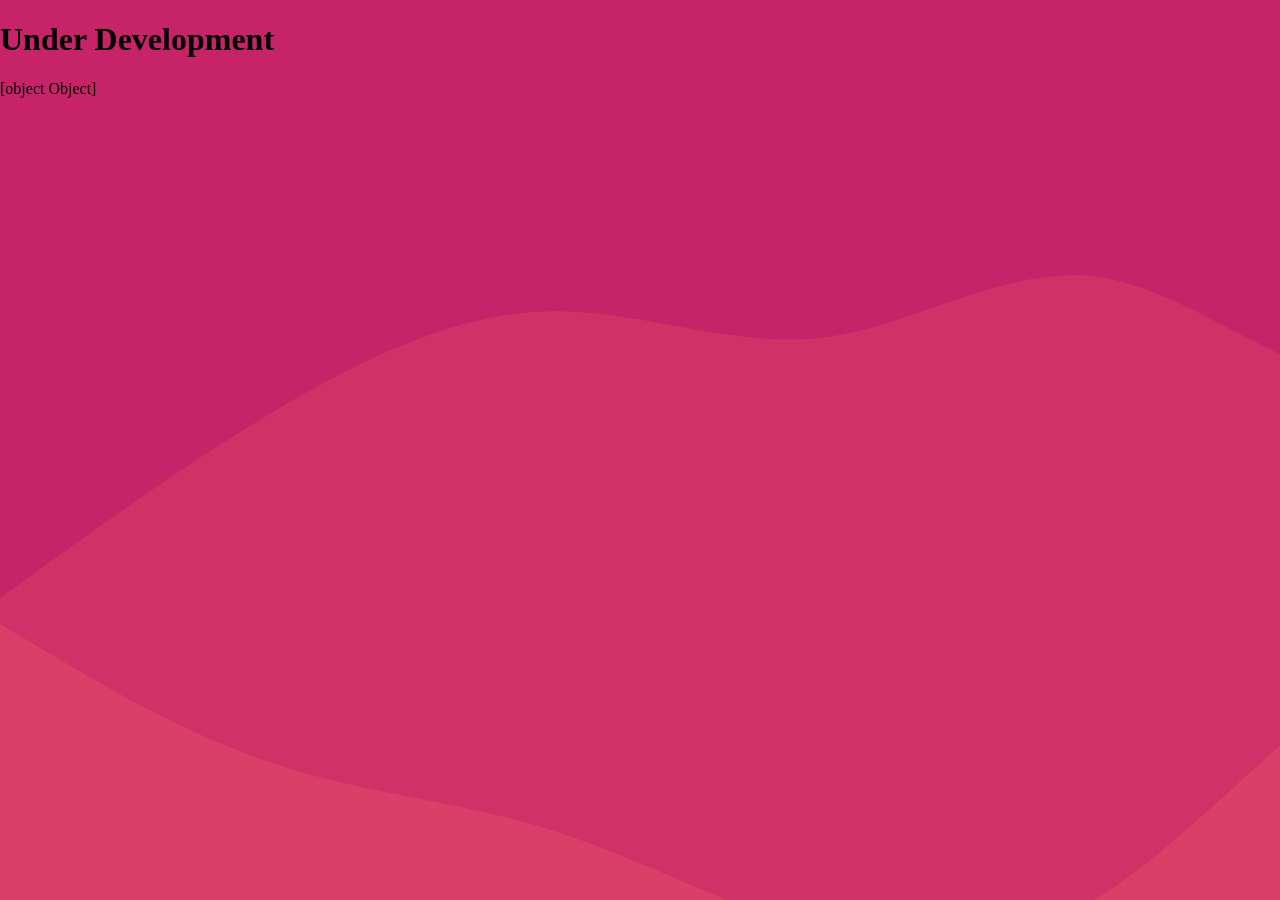
<file: index.html>
<!DOCTYPE html>
#Add bug report
<html>
    <head>
        <title>PalmerDoesArt's Gallery</title>
        <link rel="stylesheet" href="https://palmerdoesart.github.io/gallery/css/style.css">
        <script src="https://palmerdoesart.github.io/gallery/js/json.js"></script>
    </head>
    <body class="main">
        <div class="top-waves">
            <h1>Under Development</h1>
            <p id="whole_json_output"></p>
        </div>
        
    </body>
</html>
</file>
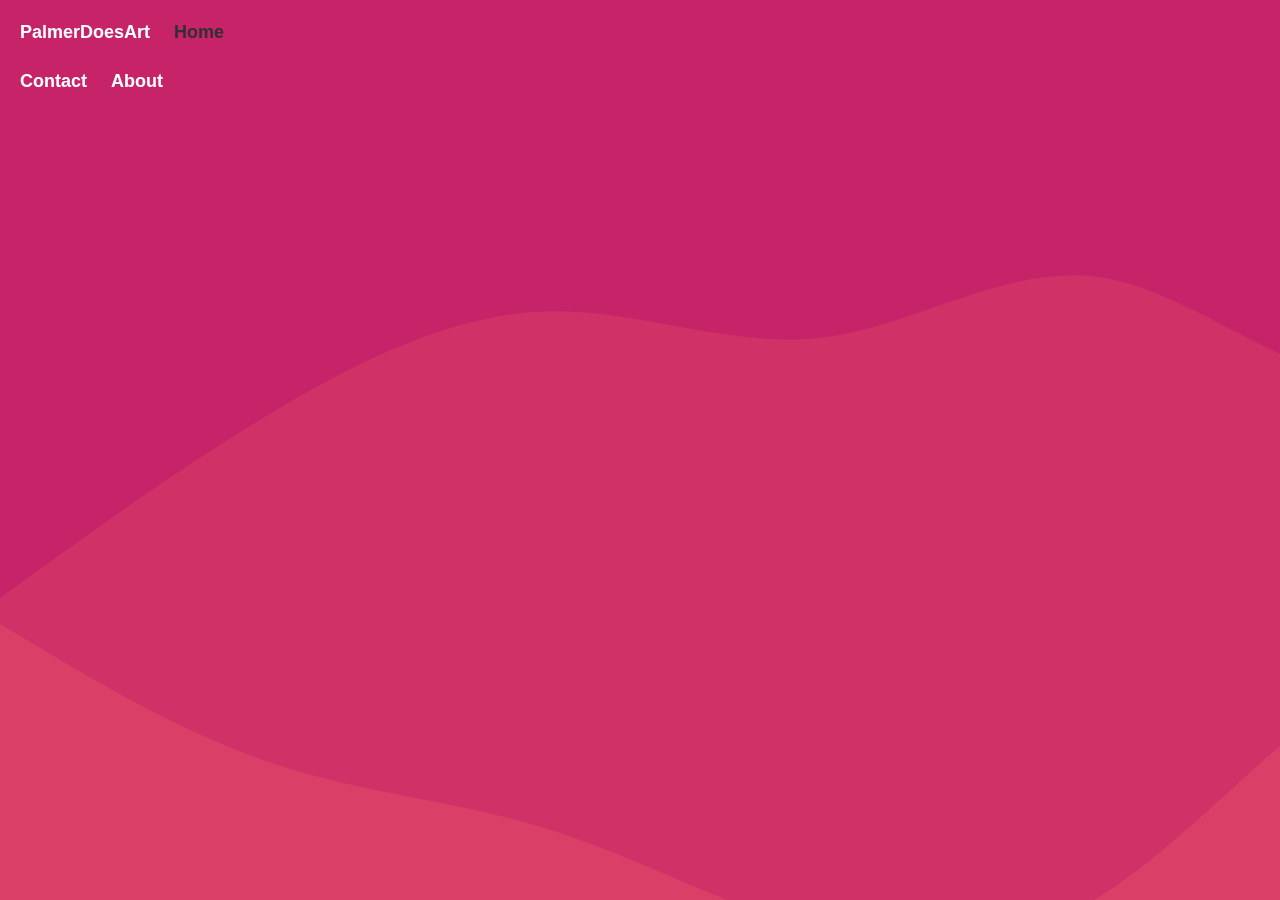
<file: aboutus/index.html>
<!DOCTYPE html>
<html>
    <head>
        <title>PalmerDoesArt - About Us</title>
        <link rel="stylesheet" href="https://palmerdoesart.github.io/gallery/css/style.css">
    </head>
    <body class="main">
      <div class="header">
        <a class="header-logo" href="/gallery/" >PalmerDoesArt</a>
        <div class="header-right">
          <a class="active" href="#home">Home</a>
          <a href="#contact">Contact</a>
          <a href="#about">About</a>
        </div>
  </div>
    </body>
</html>
</file>
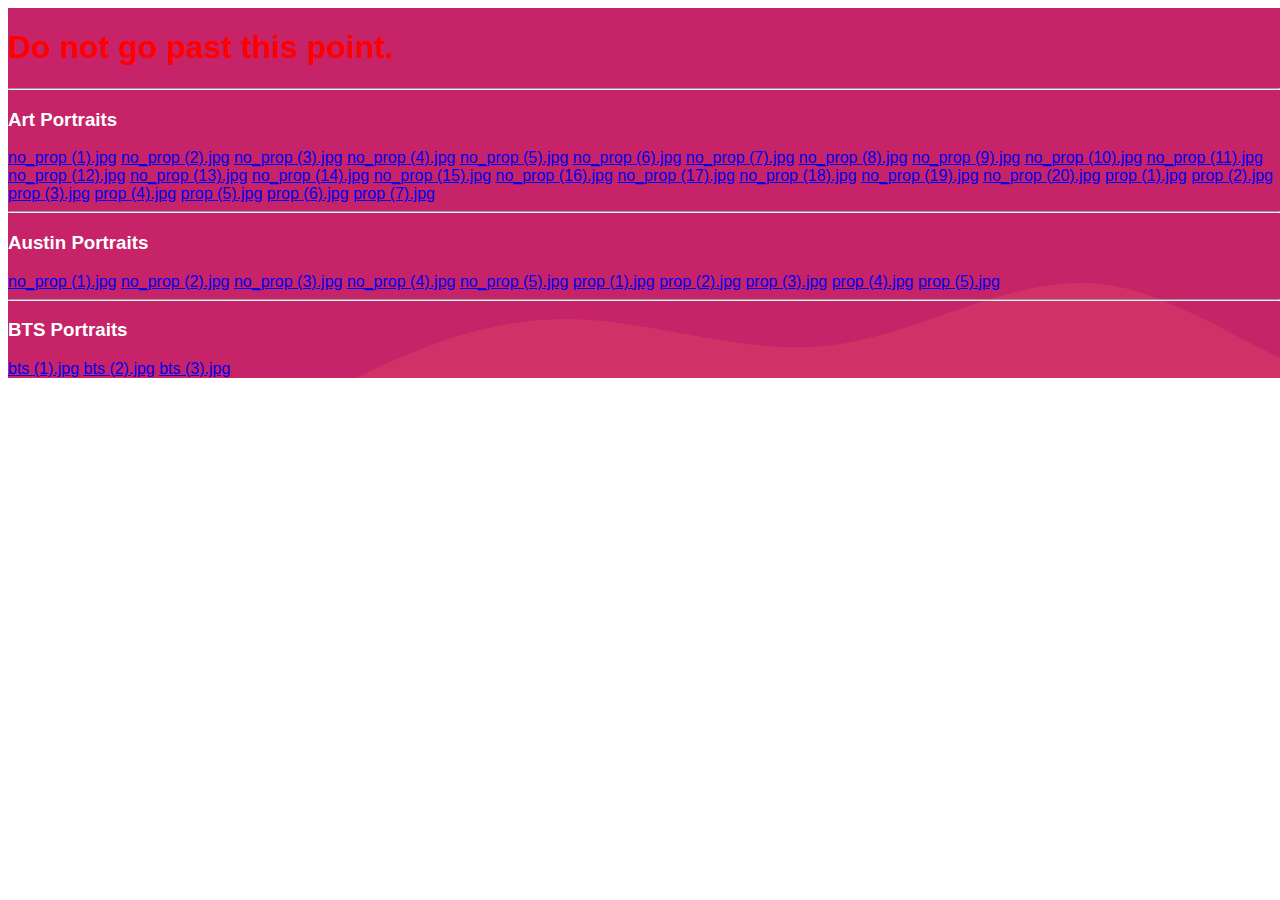
<file: assets/index.html>
<!DOCTYPE html>
<html>
    <head>
        <link rel="stylesheet" href="https://palmerdoesart.github.io/gallery/css/style.css">
        <title>PalmerDoesArt - Assets</title>
    </head>
    <body>
        <div class="main">
            <div class="text">
                <h1 style="color: red;">Do not go past this point.</h1>
                <hr>
                <h3>Art Portraits</h3>
                <a href="https://palmerdoesart.github.io/gallery/assets/images/portrait/art/no_prop%20(1).jpg">no_prop (1).jpg</a>
                <a href="https://palmerdoesart.github.io/gallery/assets/images/portrait/art/no_prop%20(2).jpg">no_prop (2).jpg</a>
                <a href="https://palmerdoesart.github.io/gallery/assets/images/portrait/art/no_prop%20(3).jpg">no_prop (3).jpg</a>
                <a href="https://palmerdoesart.github.io/gallery/assets/images/portrait/art/no_prop%20(4).jpg">no_prop (4).jpg</a>
                <a href="https://palmerdoesart.github.io/gallery/assets/images/portrait/art/no_prop%20(5).jpg">no_prop (5).jpg</a>
                <a href="https://palmerdoesart.github.io/gallery/assets/images/portrait/art/no_prop%20(6).jpg">no_prop (6).jpg</a>
                <a href="https://palmerdoesart.github.io/gallery/assets/images/portrait/art/no_prop%20(7).jpg">no_prop (7).jpg</a>
                <a href="https://palmerdoesart.github.io/gallery/assets/images/portrait/art/no_prop%20(8).jpg">no_prop (8).jpg</a>
                <a href="https://palmerdoesart.github.io/gallery/assets/images/portrait/art/no_prop%20(9).jpg">no_prop (9).jpg</a>
                <a href="https://palmerdoesart.github.io/gallery/assets/images/portrait/art/no_prop%20(10).jpg">no_prop (10).jpg</a>
                <a href="https://palmerdoesart.github.io/gallery/assets/images/portrait/art/no_prop%20(11).jpg">no_prop (11).jpg</a>
                <a href="https://palmerdoesart.github.io/gallery/assets/images/portrait/art/no_prop%20(12).jpg">no_prop (12).jpg</a>
                <a href="https://palmerdoesart.github.io/gallery/assets/images/portrait/art/no_prop%20(13).jpg">no_prop (13).jpg</a>
                <a href="https://palmerdoesart.github.io/gallery/assets/images/portrait/art/no_prop%20(14).jpg">no_prop (14).jpg</a>
                <a href="https://palmerdoesart.github.io/gallery/assets/images/portrait/art/no_prop%20(15).jpg">no_prop (15).jpg</a>
                <a href="https://palmerdoesart.github.io/gallery/assets/images/portrait/art/no_prop%20(16).jpg">no_prop (16).jpg</a>
                <a href="https://palmerdoesart.github.io/gallery/assets/images/portrait/art/no_prop%20(17).jpg">no_prop (17).jpg</a>
                <a href="https://palmerdoesart.github.io/gallery/assets/images/portrait/art/no_prop%20(18).jpg">no_prop (18).jpg</a>
                <a href="https://palmerdoesart.github.io/gallery/assets/images/portrait/art/no_prop%20(19).jpg">no_prop (19).jpg</a>
                <a href="https://palmerdoesart.github.io/gallery/assets/images/portrait/art/no_prop%20(20).jpg">no_prop (20).jpg</a>
                <a href="https://palmerdoesart.github.io/gallery/assets/images/portrait/art/prop%20(1).jpg">prop (1).jpg</a>
                <a href="https://palmerdoesart.github.io/gallery/assets/images/portrait/art/prop%20(2).jpg">prop (2).jpg</a>
                <a href="https://palmerdoesart.github.io/gallery/assets/images/portrait/art/prop%20(3).jpg">prop (3).jpg</a>
                <a href="https://palmerdoesart.github.io/gallery/assets/images/portrait/art/prop%20(4).jpg">prop (4).jpg</a>
                <a href="https://palmerdoesart.github.io/gallery/assets/images/portrait/art/prop%20(5).jpg">prop (5).jpg</a>
                <a href="https://palmerdoesart.github.io/gallery/assets/images/portrait/art/prop%20(6).jpg">prop (6).jpg</a>
                <a href="https://palmerdoesart.github.io/gallery/assets/images/portrait/art/prop%20(7).jpg">prop (7).jpg</a>
                <hr>
                <h3>Austin Portraits</h3>
                <a href="https://palmerdoesart.github.io/gallery/assets/images/portrait/austin/no_prop%20(1).jpg">no_prop (1).jpg</a>
                <a href="https://palmerdoesart.github.io/gallery/assets/images/portrait/austin/no_prop%20(2).jpg">no_prop (2).jpg</a>
                <a href="https://palmerdoesart.github.io/gallery/assets/images/portrait/austin/no_prop%20(3).jpg">no_prop (3).jpg</a>
                <a href="https://palmerdoesart.github.io/gallery/assets/images/portrait/austin/no_prop%20(4).jpg">no_prop (4).jpg</a>
                <a href="https://palmerdoesart.github.io/gallery/assets/images/portrait/austin/no_prop%20(5).jpg">no_prop (5).jpg</a>
                <a href="https://palmerdoesart.github.io/gallery/assets/images/portrait/austin/prop%20(1).jpg">prop (1).jpg</a>
                <a href="https://palmerdoesart.github.io/gallery/assets/images/portrait/austin/prop%20(2).jpg">prop (2).jpg</a>
                <a href="https://palmerdoesart.github.io/gallery/assets/images/portrait/austin/prop%20(3).jpg">prop (3).jpg</a>
                <a href="https://palmerdoesart.github.io/gallery/assets/images/portrait/austin/prop%20(4).jpg">prop (4).jpg</a>
                <a href="https://palmerdoesart.github.io/gallery/assets/images/portrait/austin/prop%20(5).jpg">prop (5).jpg</a>
                <hr>
                <h3>BTS Portraits</h3>
                <a href="https://palmerdoesart.github.io/gallery/assets/images/portrait/bts/bts%20(1).jpg">bts (1).jpg</a>
                <a href="https://palmerdoesart.github.io/gallery/assets/images/portrait/bts/bts%20(2).jpg">bts (2).jpg</a>
                <a href="https://palmerdoesart.github.io/gallery/assets/images/portrait/bts/bts%20(3).jpg">bts (3).jpg</a>
            </div>
    
        </div>
        
    </body>
</html>
</file>
